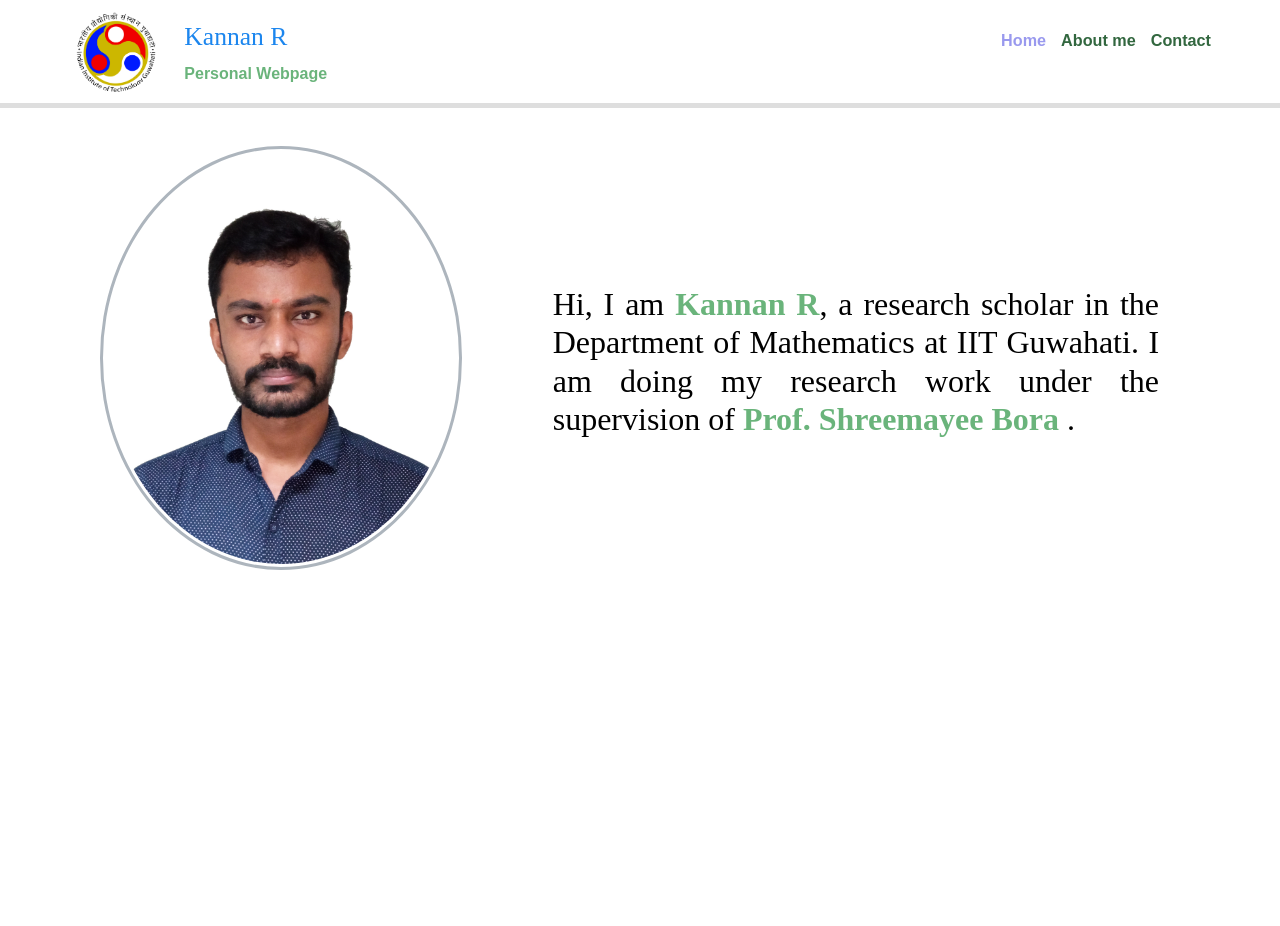
<file: index.html>
<!DOCTYPE html>
<html>
  <head>
    <meta charset="utf-8">
    <title>Home Page of Kannan R </title>
    <link href="css/css-main.css" rel="stylesheet" type="text/css"/>
     <link href="css/css-initialize.css" rel="stylesheet" type="text/css"/>
   <meta name="viewport" content="width=device-width, initial-scale=1.0">
  </head>
  <body>
 <header>
      <a href="index.html" id="head">
          <img src="images/images-iitg_logo.png" alt="IITG logo" class="logo"/>
        <h1 style="padding: 10px 0 0 0;font-size: 1.6em; color: #1c86ee;">Kannan R</h1>
        <p>Personal Webpage</p>
      </a>
        <nav>
        <ul>
           <li><a href="index.html" class="selected">Home</a></li>
          <li><a href="html/About.html" >About me</a></li>
          <!--li><a href="html/Research.html" >Research</a></li-->  
          <li><a href="html/Contact.html">Contact</a></li> 
        </ul>
      </nav>
        </header>
      <div  id="main" >
         
              <img src="images/rkannan.jpg" alt="Kannan R" class="profilePic">
              <section class="my">
                  
                  <h1> Hi, I am <a href="html/About.html" >Kannan R</a>, a research scholar in the Department of  Mathematics at IIT Guwahati. I am doing my research work under the supervision of <a href="https://www.iitg.ac.in/shbora/">Prof. Shreemayee Bora</a> . </h1>  
              </section>
        
           
         
          
      </div>
      
   

      
    
  </body>
</html>
</file>
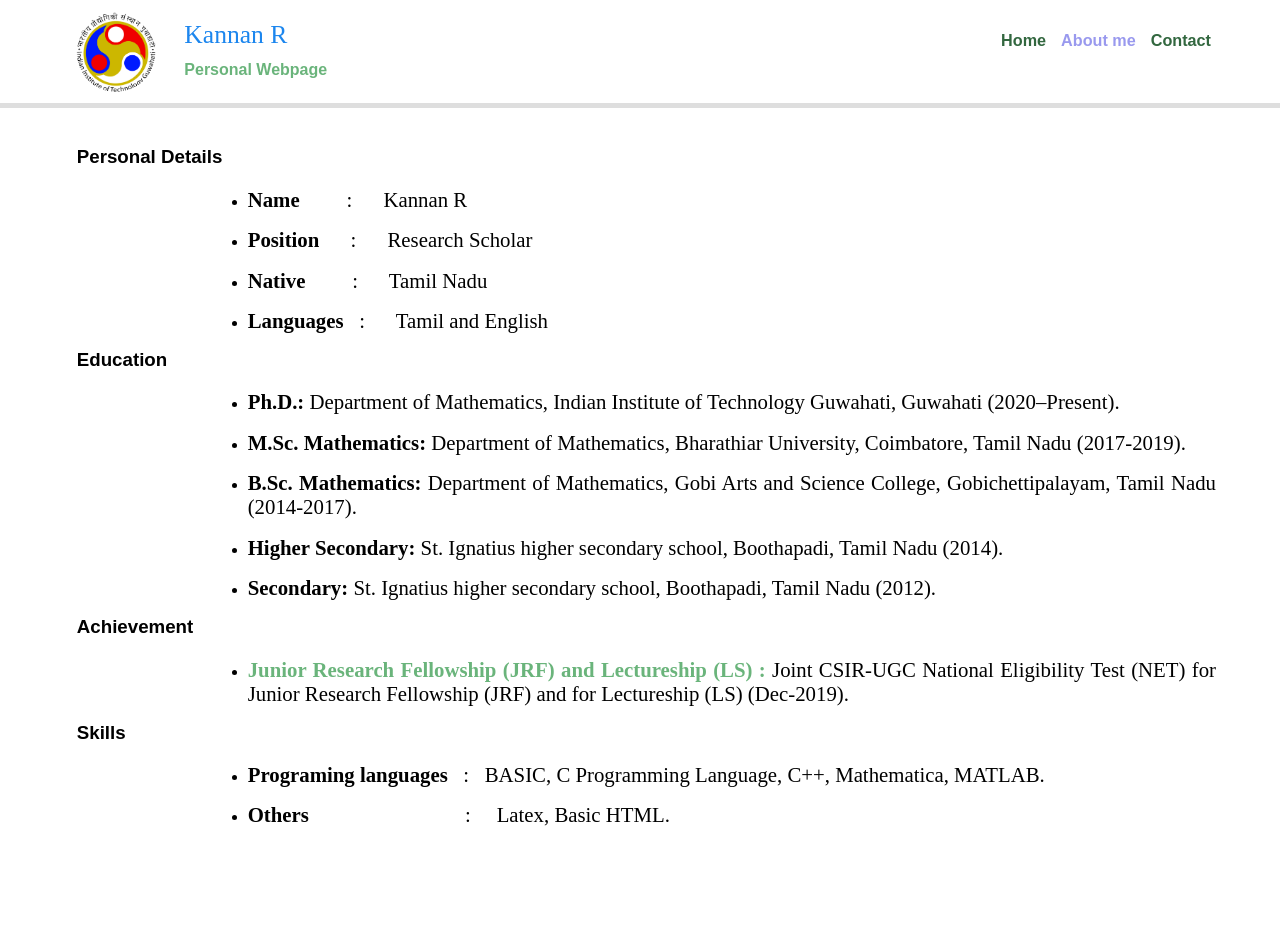
<file: html/About.html>
<!DOCTYPE html>
<html>
  <head>
    <meta charset="utf-8">
    <title>About Kannan R </title>
    <link href="../css/css-initialize.css" rel="stylesheet" type="text/css"/>
    <link href="../css/css-main.css" rel="stylesheet" type="text/css"/>
    
  
   <meta name="viewport" content="width=device-width, initial-scale=1.0">
  </head>
  <body>
       <header>
      <a href="../index.html" id="head">
          <img src="../images/images-iitg_logo.png" alt="IITG logo" class="logo"/>
        <h1 style="padding: 10px 0 0 0;font-size: 1.6em; color: #1c86ee;">Kannan R</h1>
        <p>Personal Webpage</p>
      </a>
        <nav>
        <ul>
           <li><a href="../index.html">Home</a></li>
          <li><a href="About.html" class="selected">About me</a></li>
          <!--li><a href="" >Research</a></li-->  
          <li><a href="Contact.html">Contact</a></li> 
        </ul>
      </nav>
        </header>
      <div  id="main" >
          <h3>Personal Details</h3>
          <ul style="padding-left: 15%;" class="About">
              <li> <p ><h2> <b>Name </b> &nbsp&nbsp&nbsp &nbsp&nbsp&nbsp :&nbsp&nbsp&nbsp&nbsp&nbsp Kannan R</h2></p>
              <li> <p ><h2> <b>Position  </b>&nbsp&nbsp&nbsp&nbsp&nbsp:&nbsp&nbsp&nbsp&nbsp&nbsp Research Scholar</h2></p>
              <li> <p ><h2> <b>Native  </b> &nbsp&nbsp&nbsp &nbsp&nbsp&nbsp :&nbsp&nbsp&nbsp&nbsp&nbsp Tamil Nadu</h2></p>
              <li> <p ><h2> <b>Languages  </b> &nbsp&nbsp:&nbsp&nbsp&nbsp&nbsp&nbsp  Tamil and English </h2></p>    
          </ul>
          <h3>Education </h3>
          <ul style="padding-left: 15%;" class="About">
              <li> <p ><h2> <b>Ph.D.: </b>
                           Department of Mathematics, Indian Institute of Technology Guwahati, Guwahati (2020–Present).</h2></p>
              
              
              <li> <p ><h2> <b> M.Sc. Mathematics:</b>
                        Department of Mathematics, Bharathiar University, Coimbatore, Tamil Nadu (2017-2019).</h2></p>
              <li> <p ><h2> <b> B.Sc. Mathematics:</b>
                        Department of Mathematics, Gobi Arts and Science College, Gobichettipalayam, Tamil Nadu (2014-2017).</h2></p>
              <li> <p ><h2> <b> Higher Secondary:</b>
                        St. Ignatius higher secondary school, Boothapadi, Tamil Nadu (2014).</h2></p>
              <li> <p ><h2> <b> Secondary:</b>
                        St. Ignatius higher secondary school, Boothapadi, Tamil Nadu (2012).</h2></p>
             
                        
                    
          </ul>
          <h3>Achievement</h3> 
          <ul style="padding-left: 15%;" class="About">
          <li> <p ><h2> <a href="https://csirhrdg.res.in/Home/Index/1/Default/1886/60">Junior Research Fellowship (JRF) and Lectureship (LS) :</a>
                       Joint CSIR-UGC National Eligibility Test (NET) for Junior Research Fellowship (JRF)
                       and for Lectureship (LS) (Dec-2019).</h2></p>
          </ul>
          
          <h3>Skills </h3>
          <ul style="padding-left: 15%;" class="About">
              <li> <p ><h2> <b>Programing languages </b>&nbsp : &nbsp BASIC, C Programming Language, C++, Mathematica, MATLAB.</h2></p>
                  <!-- comment <li> <p ><h2> <b>OS  </b> &nbsp&nbsp&nbsp&nbsp&nbsp&nbsp&nbsp&nbsp&nbsp&nbsp&nbsp&nbsp&nbsp&nbsp&nbsp&nbsp&nbsp&nbsp
                      &nbsp&nbsp&nbsp&nbsp&nbsp&nbsp&nbsp&nbsp&nbsp&nbsp&nbsp&nbsp&nbsp&nbsp&nbsp&nbsp&nbsp&nbsp :&nbsp&nbsp&nbsp&nbsp&nbsp Ubuntu,Windows</h2></p>-->
              <li> <p ><h2> <b>Others  </b> &nbsp&nbsp&nbsp&nbsp&nbsp&nbsp&nbsp&nbsp&nbsp
                      &nbsp&nbsp&nbsp&nbsp&nbsp&nbsp&nbsp&nbsp&nbsp&nbsp&nbsp&nbsp&nbsp&nbsp&nbsp&nbsp&nbsp&nbsp  :&nbsp&nbsp&nbsp&nbsp Latex, Basic HTML.</h2></p>
          </ul>
              
        
           
         
          
      </div>
      
   

      
    
  </body>
</html>
</file>
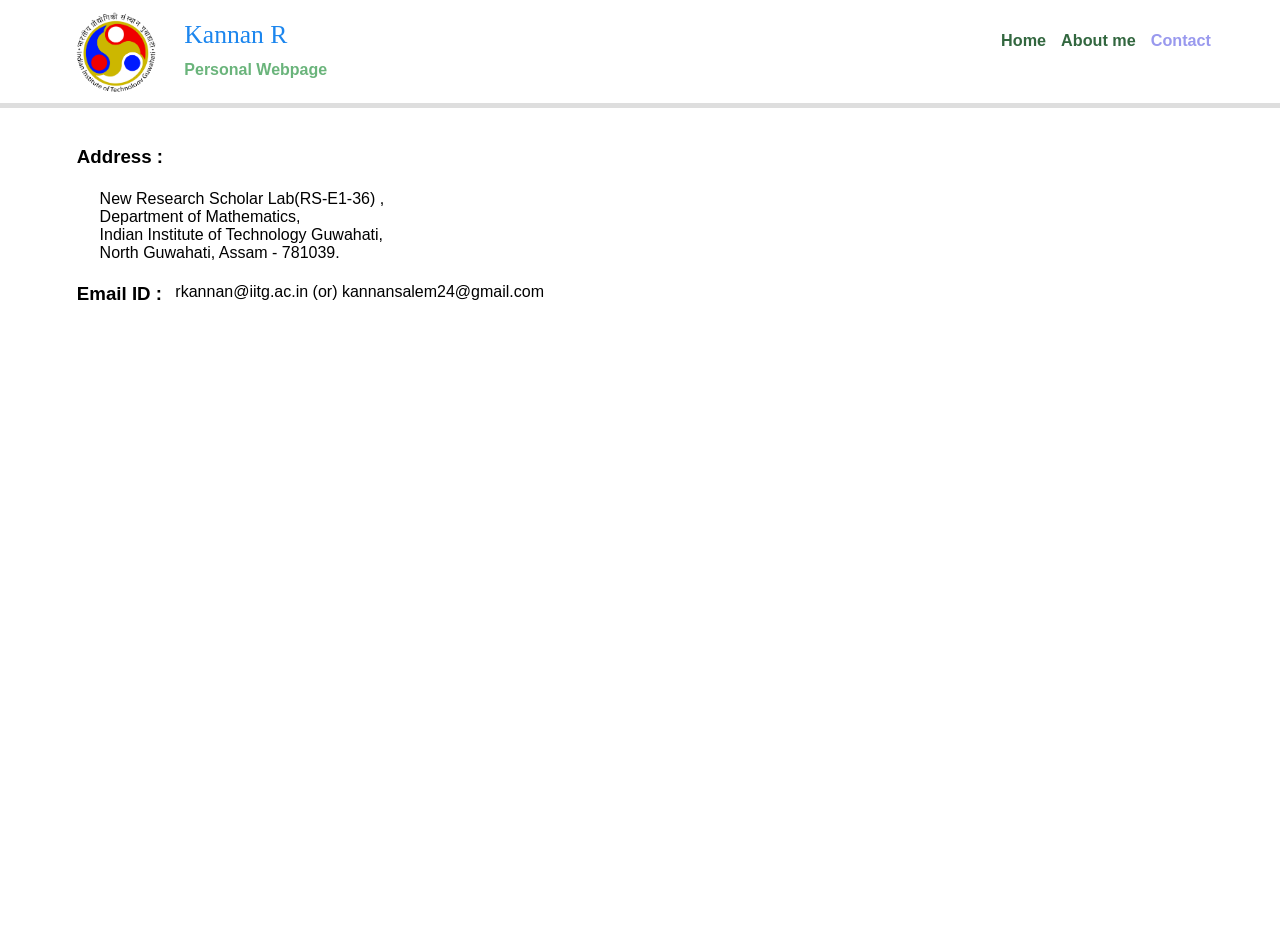
<file: html/Contact.html>
<!DOCTYPE html>
<html>
  <head>
    <meta charset="utf-8">
    <title>Contact</title>
    <link href="../css/css-initialize.css" rel="stylesheet" type="text/css"/>
    <link href="../css/css-main.css" rel="stylesheet" type="text/css"/>
    
  
   <meta name="viewport" content="width=device-width, initial-scale=1.0">
  </head>
  <body>
       <header>
      <a href="../index.html" id="head">
          
        <img src="../images/images-iitg_logo.png" alt="IITG logo" class="logo"/>
        <h1 style="padding: 10px 0 0 0;font-size: 1.6em; color: #1c86ee;">Kannan R</h1>
        <p>Personal Webpage</p>
      </a>
        <nav>
        <ul>
            <li><a href="../index.html">Home</a></li>
          <li><a href="About.html" >About me</a></li>
          <!--li><a href="Research.html" >Research</a></li-->  
           <li><a href="Contact.html" class="selected">Contact</a></li>
      </nav>
        </header>
      <div  id="main" >
          <h3>Address :</h3> 
          <div style="padding-left: 2%;"> 
              <h4>
                  New Research Scholar Lab(RS-E1-36) , <br>
                  Department of Mathematics, <br>
                  Indian Institute of Technology Guwahati, <br>
                  North Guwahati, Assam - 781039. <br>
              </h4> 
                 
          </div>
         <h3 style="float: left;">Email ID :</h3> 
          <div > 
              <h4>&nbsp&nbsp rkannan@iitg.ac.in (or) kannansalem24@gmail.com </h4> 
      
         
              
        
           
         
          
      </div>
      
   

      
    
  </body>
</html>
</file>
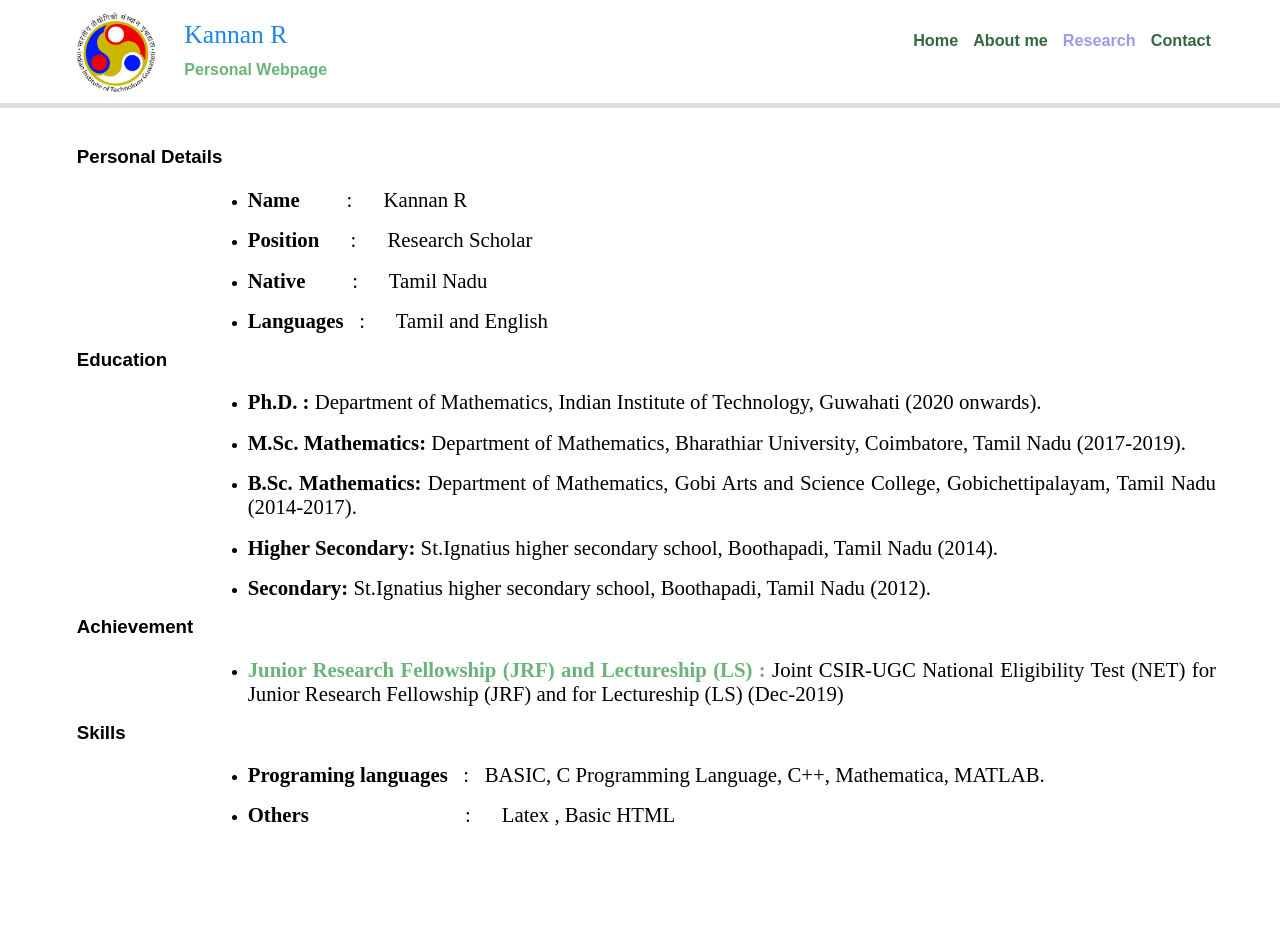
<file: html/Research.html>
<!DOCTYPE html>
<html>
  <head>
    <meta charset="utf-8">
    <title>Research </title>
    <link href="../css/css-initialize.css" rel="stylesheet" type="text/css"/>
    <link href="../css/css-main.css" rel="stylesheet" type="text/css"/>
    
  
   <meta name="viewport" content="width=device-width, initial-scale=1.0">
  </head>
  <body>
       <header>
      <a href="../index.html" id="head">
          <img src="../images/images-iitg_logo.png" alt="IITG logo" class="logo"/>
        <h1 style="padding: 10px 0 0 0;font-size: 1.6em; color: #1c86ee;">Kannan R</h1>
        <p>Personal Webpage</p>
      </a>
        <nav>
        <ul>
           <li><a href="../index.html">Home</a></li>
          <li><a href="About.html" >About me</a></li>
          <li><a href="Research.html" class="selected">Research</a></li>  
          <li><a href="Contact.html">Contact</a></li> 
        </ul>
      </nav>
        </header>
      <div  id="main" >
          <h3>Personal Details</h3>
          <ul style="padding-left: 15%;" class="About">
              <li> <p ><h2> <b>Name </b> &nbsp&nbsp&nbsp &nbsp&nbsp&nbsp :&nbsp&nbsp&nbsp&nbsp&nbsp Kannan R</h2></p>
              <li> <p ><h2> <b>Position  </b>&nbsp&nbsp&nbsp&nbsp&nbsp:&nbsp&nbsp&nbsp&nbsp&nbsp Research Scholar</h2></p>
              <li> <p ><h2> <b>Native  </b> &nbsp&nbsp&nbsp &nbsp&nbsp&nbsp :&nbsp&nbsp&nbsp&nbsp&nbsp Tamil Nadu</h2></p>
              <li> <p ><h2> <b>Languages  </b> &nbsp&nbsp:&nbsp&nbsp&nbsp&nbsp&nbsp  Tamil and English </h2></p>    
          </ul>
          <h3>Education </h3>
          <ul style="padding-left: 15%;" class="About">
              <li> <p ><h2> <b>Ph.D. : </b>
                           Department of Mathematics, Indian Institute of Technology, Guwahati (2020 onwards).</h2></p>
              
              
              <li> <p ><h2> <b> M.Sc. Mathematics:</b>
                        Department of Mathematics, Bharathiar University, Coimbatore, Tamil Nadu (2017-2019).</h2></p>
              <li> <p ><h2> <b> B.Sc. Mathematics:</b>
                        Department of Mathematics, Gobi Arts and Science College, Gobichettipalayam, Tamil Nadu (2014-2017).</h2></p>
              <li> <p ><h2> <b> Higher Secondary:</b>
                        St.Ignatius higher secondary school, Boothapadi, Tamil Nadu (2014).</h2></p>
              <li> <p ><h2> <b> Secondary:</b>
                        St.Ignatius higher secondary school, Boothapadi, Tamil Nadu (2012).</h2></p>
             
                        
                    
          </ul>
          <h3>Achievement</h3> 
          <ul style="padding-left: 15%;" class="About">
          <li> <p ><h2> <a href="https://csirhrdg.res.in/Home/Index/1/Default/1886/60">Junior Research Fellowship (JRF) and Lectureship (LS) :</a>
                       Joint CSIR-UGC National Eligibility Test (NET) for Junior Research Fellowship (JRF)
                       and for Lectureship (LS) (Dec-2019)</h2></p>
          </ul>
          
          <h3>Skills </h3>
          <ul style="padding-left: 15%;" class="About">
              <li> <p ><h2> <b>Programing languages </b>&nbsp : &nbsp BASIC, C Programming Language, C++, Mathematica, MATLAB.</h2></p>
                  <!-- comment <li> <p ><h2> <b>OS  </b> &nbsp&nbsp&nbsp&nbsp&nbsp&nbsp&nbsp&nbsp&nbsp&nbsp&nbsp&nbsp&nbsp&nbsp&nbsp&nbsp&nbsp&nbsp
                      &nbsp&nbsp&nbsp&nbsp&nbsp&nbsp&nbsp&nbsp&nbsp&nbsp&nbsp&nbsp&nbsp&nbsp&nbsp&nbsp&nbsp&nbsp :&nbsp&nbsp&nbsp&nbsp&nbsp Ubuntu,Windows</h2></p>-->
              <li> <p ><h2> <b>Others  </b> &nbsp&nbsp&nbsp&nbsp&nbsp&nbsp&nbsp&nbsp&nbsp
                      &nbsp&nbsp&nbsp&nbsp&nbsp&nbsp&nbsp&nbsp&nbsp&nbsp&nbsp&nbsp&nbsp&nbsp&nbsp&nbsp&nbsp&nbsp  :&nbsp&nbsp&nbsp&nbsp&nbsp Latex , Basic HTML </h2></p>
          </ul>
              
        
           
         
          
      </div>
      
   

      
    
  </body>
</html>
</file>
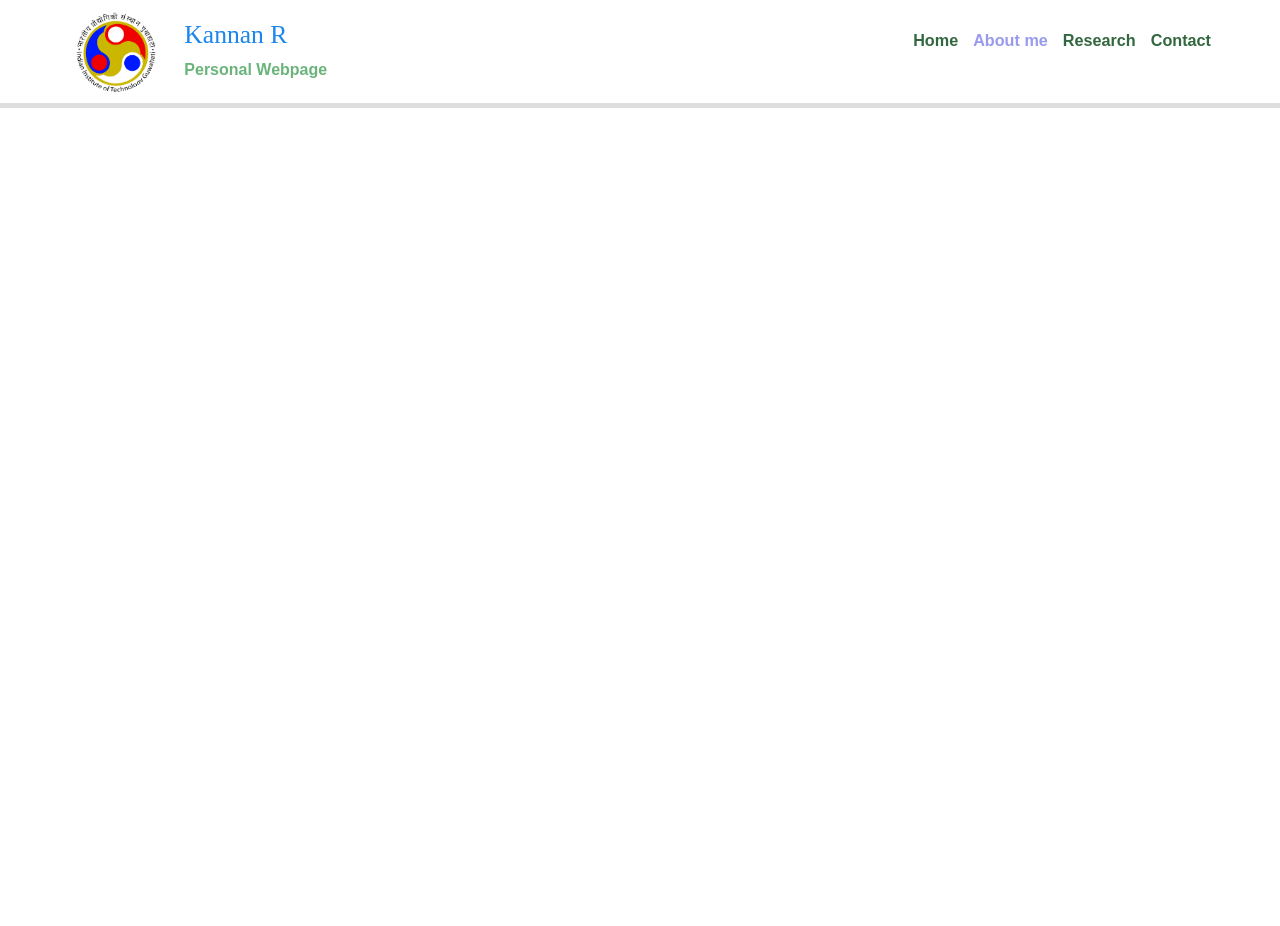
<file: html/temp.html>
<!DOCTYPE html>
<html>
  <head>
    <meta charset="utf-8">
    <title>About Kannan R </title>
    <link href="../css/css-initialize.css" rel="stylesheet" type="text/css"/>
    <link href="../css/css-main.css" rel="stylesheet" type="text/css"/>
    
  
   <meta name="viewport" content="width=device-width, initial-scale=1.0">
  </head>
  <body>
       <header>
      <a href="index.html" id="head">
          
        <img src="../images/images-iitg_logo.png" alt="IITG logo" class="logo"/>
        <h1 style="padding: 10px 0 0 0;font-size: 1.6em; color: #1c86ee;">Kannan R</h1>
        <p>Personal Webpage</p>
      </a>
        <nav>
        <ul>
           <li><a href="../index.html">Home</a></li>
          <li><a href="index.html" class="selected">About me</a></li>
          <li><a href="index.html">Research</a></li>  
          
          <li><a href="index.html">Contact</a></li>
        </ul>
      </nav>
        </header>
      <div  id="main" >
         
              
        
           
         
          
      </div>
      
   

      
    
  </body>
</html>
</file>
<file: css/css-main.css>
header { 
  position: sticky;
  background: white; /*transparent;*/
   /*background-image: url('../images/images-bg7.gif');*/
  z-index: 1000;
  top: 0;
  margin: 0 10% 30px 10%;
  float: left;
  width: 80%;
  border-bottom: 5px solid #dedede;
  margin-bottom: 60px;
  min-width:452.875px;
}

body {
       font-family: 'Open Sans', sans-serif;
        
      /* background-image: url('../images/images-bg7_1.jpg');*/
       background-position: center;
       background-repeat: repeat;
       background-color: #f1f1f1; 
        background-image: url('../images/images-bg7.gif');
}

#main {
  /*max-width: 980px;*/
   background-color: white; 
  margin: 0 10% 0 10%; /*keeps main at center*/
  padding: 0 5% 2% 6%;
  
 /* background-image: url('../images/images-bg7.gif');
   background-color:transparent;
  /*background-image: url('../images/images-bg7_1.jpg');*/
 /* padding-right:20%;
  margin-top: 1%;*/
  min-height: 900px;
  min-width: 408px;

}

  
a {
  font-weight: 800;
  color: #6ab47b;
}

nav a, nav a:visited {
  color:  #32673f;/*////#fff;*/
}

nav a.selected, nav a:hover {
  color: #99e;
}
  nav {
    background: none;
    float: right;
    font-size: 1.125em;
    margin-right: 5%;
    text-align: right;
    width: 45%;
    
  }
  
  #head {
    float: left;
    margin-left: 5%;
    text-align: left;
    width: 45%;
  }
a {
  text-decoration: none;
}

img {
  max-width: 100%;
  max-height:100%;
}

h3 {
  margin: 0 0 1em 0;
}




h1 {
  font-family: Adobe Gothic Std B;/*'Changa One', sans-serif;*/
  margin: 15px 0;
  font-size: 1.75em;
  font-weight: normal;
  line-height: 0.8em;
}

 .About h2{
      font-family: "Times New Roman", Times, serif;
     font-size: 1.3em;
     margin: auto;
     font-weight: normal;
    color: black;
    padding: .5px 0 0 0;
    text-align: justify;
}

nav {
  text-align: center;
  padding: 10px 0;
  margin: 20px 0 0;
}

nav ul {
  list-style: none;
  margin: 0;
  padding: 0;
}

nav li {
  display: inline-block;
}

nav a {
  font-weight: 700;
  font-size: 0.9em;
  padding: 15px 5px 15px 5px;
}

footer {
  font-size: 0.75em;
  text-align: center;
  clear: both;
  color: #ccc;
  /*background:#321C0F;8*/
  padding-bottom:10px;
  padding-top:50px;
  margin:0px;
}



 img.profilePic {
    border-radius: 50%;
    border: 3px solid #adb5bd;
    float:left;
    display: block;
    margin: 0 8% 0 2%;
 
  /* max-margin-right:40%;
     max-margin-left: 40%;*/
    width: 350px;
    padding: 3px;
}
.my h1{
     padding-top: 25%;
      
    text-align: left;  
    font-size: 2em;
    color: black;
    line-height: 1.2em;
    text-align: justify;
    margin:0 5% 0 5%;
    
    
     /*background-color: blue;*/
}


.logo {
  float: left;
  display: block;
  border-radius: 100%;
  margin: 2% 5% 2% 2%;
  width: 80px;
  height: 80px;
 
}



/* nav background on mobile */ 
@media screen and (max-width: 1366px)
{
    #main{
        margin: 0 0 0 0;
    }
    header{
       margin: 0 0 3% 0; 
        width: 100%;
    }
    nav {
  text-align: right;
  margin-right: 5%;
    }
}
@media screen and (max-width: 804px) 
{
    header{
          border-bottom:none;
    }
     img.profilePic {
     display: block;
     margin-left: auto;
     margin-right: auto;
     float: none;
      border-radius: 50%;
      border: 3px solid #adb5bd;
      
    }
    #head{
        float: none;
        display: block;
         margin-left: auto;
         margin-right: auto;
         min-width: 264.6px;
    }
    nav { 
     float: none;
     text-align: center;
     width: auto;  
     background: #FFe;
     margin-right: 0;
    }
    .my h1{
     padding-top: 5%;
     font-size: 1.6em;
    }
 
}
@media screen and (max-width: 408px) 
{
    #main{
        padding: 0 20.40px 8.150px 24.475px;
    }
    nav{
        margin-top: 40px;
    }
    
}
</file>
<file: css/css-initialize.css>
article,aside,details,figcaption,figure,footer,header,hgroup,main,nav,section,summary 
{
    display: block;
}

audio,canvas,video 
{
    display: inline-block;
    *display: inline;
    *zoom: 1;
}

audio:not([controls]) {
    display: none;
    height: 0;
}

[hidden] {
    display: none;
}

html {
    font-size: 100%; 
    -webkit-text-size-adjust: 100%; 
    -ms-text-size-adjust: 100%; 
}

html,button,input,select,textarea 
{
    font-family: tahoma;
}

body {
    margin: 0;
}

a:focus {
    outline: thin dotted;
}

a:active,
a:hover {
    outline: 0;
}

h1 {
    font-size: 2em;
    margin: 0.67em 0;
}



h3 {
    font-size: 1.17em;
    margin: 1em 0;
    
}

h4 {
    font-size: 1em;
    margin: 1.33em 0;
    font-weight: normal;
}

h5 {
    font-size: 0.83em;
    margin: 1.67em 0;
}

h6 {
    font-size: 0.67em;
    margin: 2.33em 0;
}

abbr[title] {
    border-bottom: 1px dotted;
}

b,
strong {
    font-weight: bold;
}

blockquote {
    margin: 1em 40px;
}

dfn {
    font-style: italic;
}

hr {
    -moz-box-sizing: content-box;
    box-sizing: content-box;
    height: 0;
}

mark {
    background: #ff0;
    color: #000;
}

p,
pre {
    margin: 1em 0;
}

code,
kbd,
pre,
samp {
    font-family: monospace, serif;
    _font-family: 'courier new', monospace;
    font-size: 1em;
}

pre {
    white-space: pre;
    white-space: pre-wrap;
    word-wrap: break-word;
}

q {
    quotes: none;
}

q:before,
q:after {
    content: '';
    content: none;
}

small {
    font-size: 80%;
}

sub,
sup {
    font-size: 75%;
    line-height: 0;
    position: relative;
    vertical-align: baseline;
}

sup {
    top: -0.5em;
}

sub {
    bottom: -0.25em;
}

dl,
menu,
ol,
ul {
    margin: 1em 0;
}

dd {
    margin: 0 0 0 40px;
}

menu,
ol,
ul {
    padding: 0 0 0 40px;
}

nav ul,
nav ol {
    list-style: none;
    list-style-image: none;
}

img {
    border: 0; 
    -ms-interpolation-mode: bicubic;
}

svg:not(:root) {
    overflow: hidden;
}

figure {
    margin: 0;
}

form {
    margin: 0;
}

fieldset {
    border: 1px solid #c0c0c0;
    margin: 0 2px;
    padding: 0.35em 0.625em 0.75em;
}

legend {
    border: 0; 
    padding: 0;
    white-space: normal; 
    *margin-left: -7px;
}

button,
input,
select,
textarea {
    font-size: 100%; 
    margin: 0; 
    vertical-align: baseline; 
    *vertical-align: middle; 
}

button,
input {
    line-height: normal;
}

button,
select {
    text-transform: none;
}

button,
html input[type="button"], 
input[type="reset"],
input[type="submit"] {
    -webkit-appearance: button; 
    cursor: pointer; 
    *overflow: visible; 
}

button[disabled],
html input[disabled] {
    cursor: default;
}

input[type="checkbox"],
input[type="radio"] {
    box-sizing: border-box; 
    padding: 0; 
    *height: 13px; 
    *width: 13px;
}

input[type="search"] {
    -webkit-appearance: textfield; 
    -moz-box-sizing: content-box;
    -webkit-box-sizing: content-box; 
    box-sizing: content-box;
}

input[type="search"]::-webkit-search-cancel-button,
input[type="search"]::-webkit-search-decoration {
    -webkit-appearance: none;
}

button::-moz-focus-inner,
input::-moz-focus-inner {
    border: 0;
    padding: 0;
}

textarea {
    overflow: auto; 
    vertical-align: top; 
}

table {
    border-collapse: collapse;
    border-spacing: 0;
}
</file>
